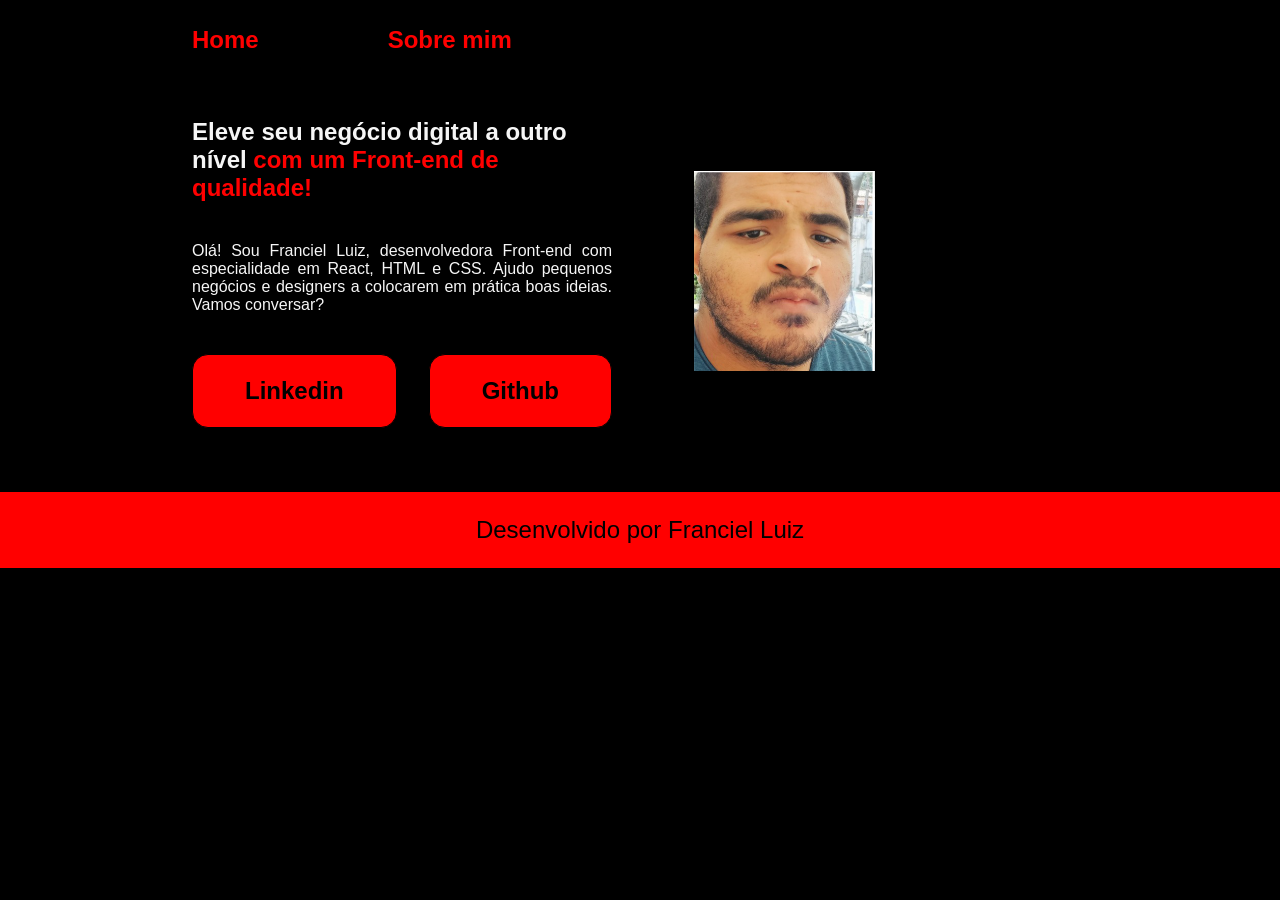
<file: index.html>
<!DOCTYPE html>
<html lang="en">

<head>
    <meta charset="UTF-8">
    <meta name="viewport" content="width=device-width, initial-scale=1.0">
    <title>Document</title>
    <link rel="stylesheet" href="style.css">
</head>

<body>
    <header>
        <nav class="cabecalho">
            <a href="index.html" class="cabecalho-link">Home</a>
            <a href="sobremim.html" class="cabecalho-link">Sobre mim</a>
        </nav>
    </header>
    <main>
        <section class="container-texto">
            <h1 class="container-texto-titulo">Eleve seu negócio digital a outro nível <strong
                    class="container-titulo-destaque"> com
                    um Front-end de qualidade!</strong></h1>
            <p class="container-texto-paragrafo">Olá! Sou Franciel Luiz, desenvolvedora Front-end com especialidade em
                React, HTML e CSS. Ajudo pequenos negócios e designers a colocarem em prática boas ideias. Vamos
                conversar?</p>
            <div class="container-texto-link">
                <div class="container-texto-link-link">Linkedin</div>
                <div class="container-texto-link-link">Github</div>
            </div>
        </section>
        <section class="container-foto">
            <img src="legal02.png" alt="">
        </section>


    </main>
    <footer>
        <p>Desenvolvido por Franciel Luiz</p>
    </footer>
</body>

</html>
</file>
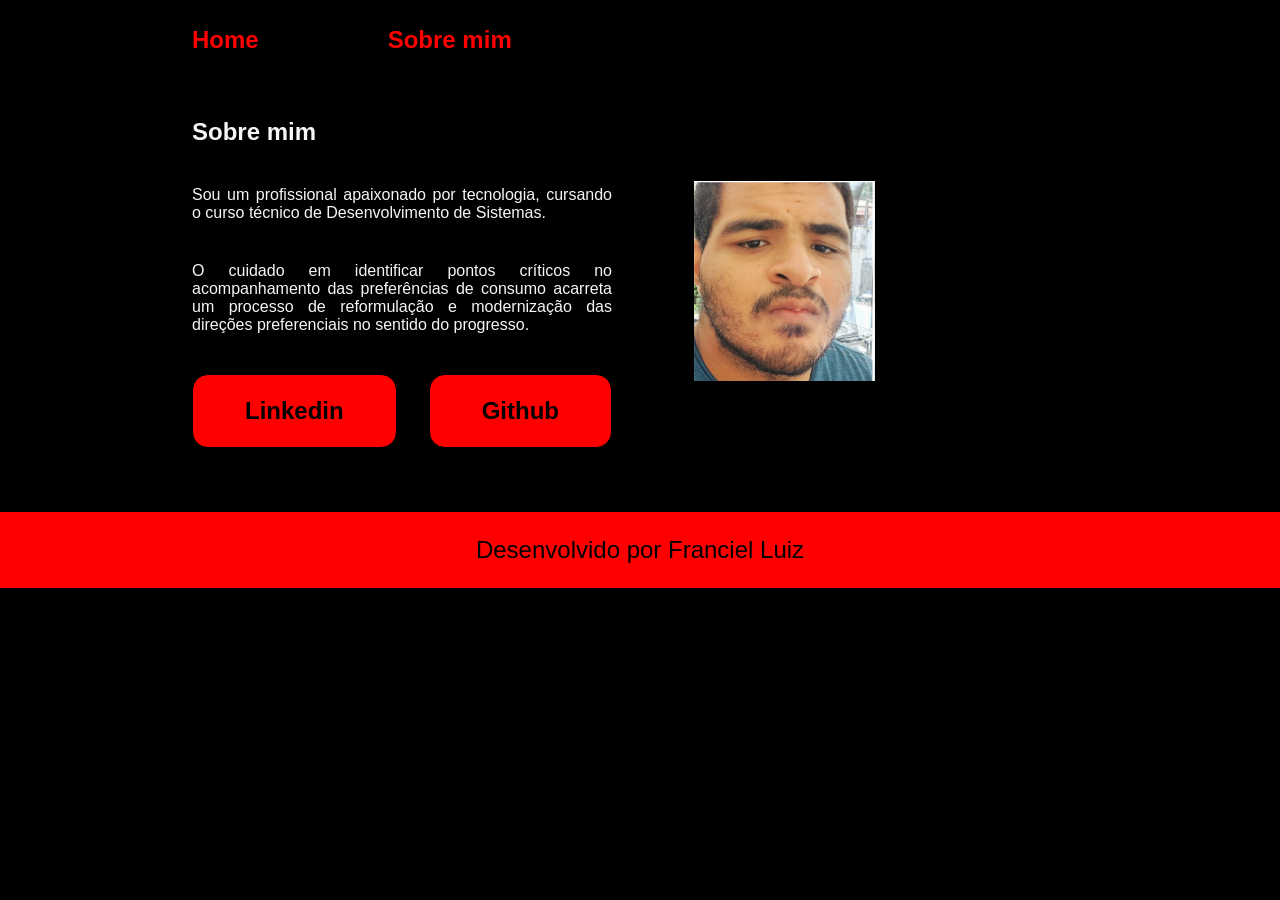
<file: sobremim.html>
<!DOCTYPE html>
<html lang="en">
<head>
    <meta charset="UTF-8">
    <meta name="viewport" content="width=device-width, initial-scale=1.0">
    <title>Document</title>
    <link rel="stylesheet" href="style.css">
</head>
<body>
    <header>
        <nav class="cabecalho">
            <a href="index.html"class="cabecalho-link">Home</a>
            <a href="sobremim.html" class="cabecalho-link">Sobre mim</a>
        </nav>
    </header>
    <main>
        <section class="container-texto">
            <h1 class="container-texto-titulo">Sobre mim</h1>
            <p class="container-texto-paragrafo">Sou um profissional apaixonado por tecnologia, cursando o curso técnico de Desenvolvimento de Sistemas.</p>
            <p class="container-texto-paragrafo">O cuidado em identificar pontos críticos no acompanhamento das preferências de consumo acarreta um processo de reformulação e modernização das direções preferenciais no sentido do progresso.</p>
            <div class="container-texto-link">
                <div class="container-texto-link-link">Linkedin</div>
                <div class="container-texto-link-link">Github</div>
            </div>
        </section>
        <section class="container-foto">
            <img src="legal02.png" alt="">
        </section>
    </main>
    <footer>
         <p>Desenvolvido por Franciel Luiz</p>
    </footer>
</body>
</html>
</file>
<file: style.css>
:root {
        --corPrincipal: #ff0000;
        --corSecundaria: #000;
        --corTerciaria: #F6F6F6;

        --fontePrincipal: "Montserrat", sans-serif;
        --fonteSecundaria: "Krona One", sans-serif;
    }

    * {
        margin: 0;
        padding: 0;
    }

    body {
        box-sizing: border-box;
        background-color: var(--corSecundaria);
        color: var(--corTerciaria);
    }

    header {
        background-color: var(--corSecundaria);
        padding: 2% 0% 0% 15%;
    }

    .cabecalho {
        display: flex;
        gap: 129px;
    }

    .cabecalho-link {
        color: var(--corPrincipal);
        font-family: var(--fontePrincipal);
        font-size: 24px;
        font-weight: bold;
        text-decoration: none;

    }

    main {
        padding: 5% 15%;
        display: flex;
        align-items: center;
        justify-content: space-between;
        gap: 82px;
    }

    .container-titulo-destaque {
        color: var(--corPrincipal);
    }

    .container-texto {
        width: 50%;
        display: flex;
        flex-direction: column;
        gap: 40px;
    }

    .container-texto-titulo {
        font-family: var(--fonteSecundaria);
        color: var(--corTerciaria);
    }

    .container-texto-paragrafo {
        font-family: var(--fontePrincipal);
        color: var(--corTerciaria);
        font-size: 16px;
        font-weight: 1;
        text-align: justify;
    }

    .container-texto-link {
        display: flex;
        flex-direction: row;
        justify-content: space-between;
        align-items: center;
        gap: 32px;
    }

    .container-texto-link-link {
        background-color: var(--corPrincipal);
        border: solid 1px;
        border-radius: 16px;
        padding: 22px 52px;
        color: var(--corSecundaria);
        font-size: 24px;
        font-family: var(--fontePrincipal);
        font-weight: 600;
    }

    .container-foto {
        width: 50%;
    }

    footer {
        color: var(--corSecundaria);
        background-color: var(--corPrincipal);
        padding: 24px;
        text-align: center;
        font-family: var(--fontePrincipal);
        font-size: 1.5rem;
        font-weight: 400;
    }







    @media(max-width: 600px) {
        .cabecalho {
            padding: 10%;
        }

        .cabecalho__menu {
            justify-content: center;
        }

        main {

            flex-direction: column-reverse;
        }

        .container-texto {
            width: 100%;
            flex-direction: column;
            gap: 40px;
        }

        .container-foto {
            width: 100%;
            align-items: center;
            justify-content: center;
        }
    }
</file>
